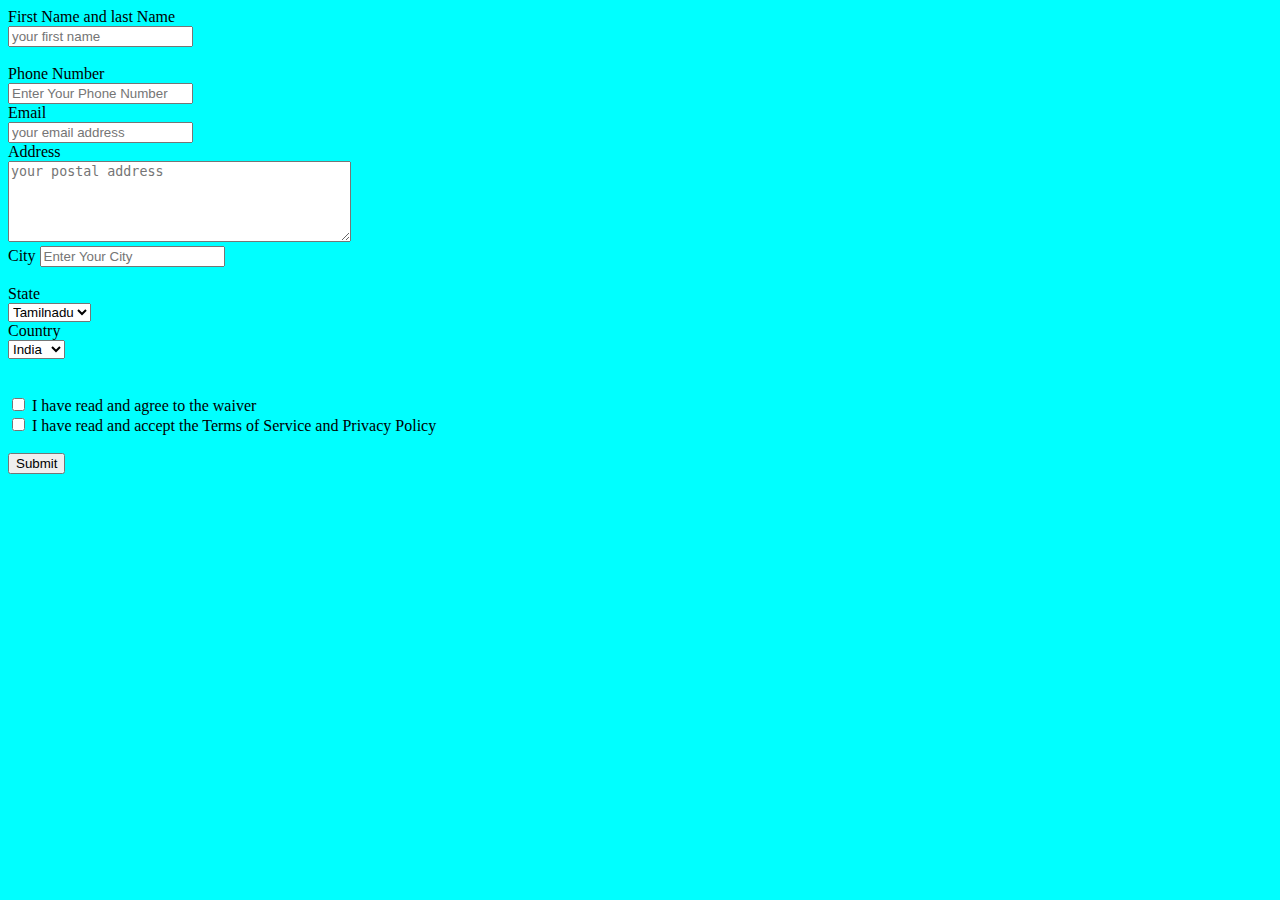
<file: about.html>
<!DOCTYPE html>
<html lang="en">
<head>
    <meta charset="UTF-8">
    <meta http-equiv="X-UA-Compatible" content="IE=edge">
    <meta name="viewport" content="width=device-width, initial-scale=1.0">
    <title>online ticket booking</title>
</head>
<body bgcolor="aqua">
    <form action="">
        <label for="fname">First Name and last Name</label> </form>
        <input type="text" placeholder="your first name">
        <br>
        <br>
        <label>Phone Number</label> <br>
        <input type="text"placeholder="Enter Your Phone Number"> <br>
        <label>Email</label>
        <br>
        <input type="email" placeholder="your email address">
        <br>
        <label>Address</label> <br>
        <textarea name="" id="" cols="40" rows="5" placeholder="your postal address"></textarea>
         <br>
         <label for="">City</label>
         <input type="text" placeholder="Enter Your City">
         <br>
         <br>
         <label for="">State</label>
         <br>
         <select name="" id="">
             <option value="Tamilnadu">Tamilnadu</option>
             <option value="Kerela">Kerela</option>
         </select>
         <br>
         <label for="">Country</label> <br>
         <select name="" id="">
             <option value="India">India</option>
             <option value="China">China</option>
         </select>
         <br>
         
     <br><br>
    <input type="checkbox" name="cc" id="" value="1111">
    <label for="">I have read and agree to the waiver</label>
    <br>
    <input type="checkbox" name="dd" id="" value="2222">
    <label for="">I have read and accept the Terms of Service and Privacy Policy</label>
    <br> <br>
    <input type="submit"name="" id="">
</body> 
</html>
</file>
